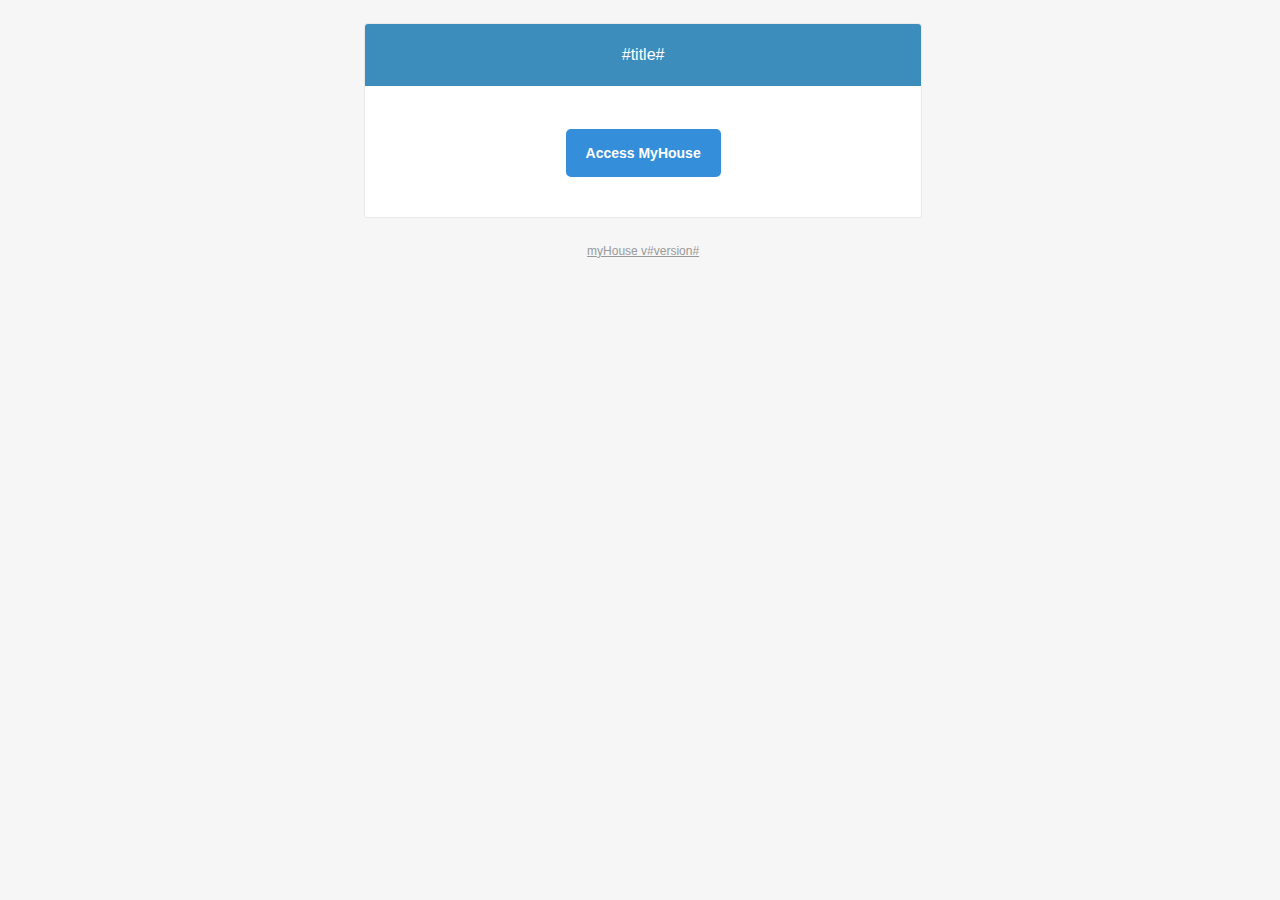
<file: template_email.html>
<!DOCTYPE html PUBLIC "-//W3C//DTD XHTML 1.0 Transitional//EN" "http://www.w3.org/TR/xhtml1/DTD/xhtml1-transitional.dtd">
<html xmlns="http://www.w3.org/1999/xhtml" style="font-family: 'Helvetica Neue', Helvetica, Arial, sans-serif; box-sizing: border-box; font-size: 14px; margin: 0;">
<head>
<meta name="viewport" content="width=device-width" />
<meta http-equiv="Content-Type" content="text/html; charset=UTF-8" />
<title>myHouse</title>


<style type="text/css">
img {
max-width: 100%;
}
body {
-webkit-font-smoothing: antialiased; -webkit-text-size-adjust: none; width: 100% !important; height: 100%; line-height: 1.6em;
}
body {
background-color: #f6f6f6;
}
@media only screen and (max-width: 640px) {
  body {
    padding: 0 !important;
  }
  h1 {
    font-weight: 800 !important; margin: 20px 0 5px !important;
  }
  h2 {
    font-weight: 800 !important; margin: 20px 0 5px !important;
  }
  h3 {
    font-weight: 800 !important; margin: 20px 0 5px !important;
  }
  h4 {
    font-weight: 800 !important; margin: 20px 0 5px !important;
  }
  h1 {
    font-size: 22px !important;
  }
  h2 {
    font-size: 18px !important;
  }
  h3 {
    font-size: 16px !important;
  }
  .container {
    padding: 0 !important; width: 100% !important;
  }
  .content {
    padding: 0 !important;
  }
  .content-wrap {
    padding: 10px !important;
  }
  .invoice {
    width: 100% !important;
  }
}
</style>
</head>

<body itemscope itemtype="http://schema.org/EmailMessage" style="font-family: 'Helvetica Neue',Helvetica,Arial,sans-serif; box-sizing: border-box; font-size: 14px; -webkit-font-smoothing: antialiased; -webkit-text-size-adjust: none; width: 100% !important; height: 100%; line-height: 1.6em; background-color: #f6f6f6; margin: 0;" bgcolor="#f6f6f6">

<table class="body-wrap" style="font-family: 'Helvetica Neue',Helvetica,Arial,sans-serif; box-sizing: border-box; font-size: 14px; width: 100%; background-color: #f6f6f6; margin: 0;" bgcolor="#f6f6f6"><tr style="font-family: 'Helvetica Neue',Helvetica,Arial,sans-serif; box-sizing: border-box; font-size: 14px; margin: 0;"><td style="font-family: 'Helvetica Neue',Helvetica,Arial,sans-serif; box-sizing: border-box; font-size: 14px; vertical-align: top; margin: 0;" valign="top"></td>
		<td class="container" width="600" style="font-family: 'Helvetica Neue',Helvetica,Arial,sans-serif; box-sizing: border-box; font-size: 14px; vertical-align: top; display: block !important; max-width: 600px !important; clear: both !important; margin: 0 auto;" valign="top">
			<div class="content" style="font-family: 'Helvetica Neue',Helvetica,Arial,sans-serif; box-sizing: border-box; font-size: 14px; max-width: 600px; display: block; margin: 0 auto; padding: 20px;">
				<table class="main" width="100%" cellpadding="0" cellspacing="0" style="font-family: 'Helvetica Neue',Helvetica,Arial,sans-serif; box-sizing: border-box; font-size: 14px; border-radius: 3px; background-color: #fff; margin: 0; border: 1px solid #e9e9e9;" bgcolor="#fff"><tr style="font-family: 'Helvetica Neue',Helvetica,Arial,sans-serif; box-sizing: border-box; font-size: 14px; margin: 0;"><td class="alert alert-warning" style="font-family: 'Helvetica Neue',Helvetica,Arial,sans-serif; box-sizing: border-box; font-size: 16px; vertical-align: top; color: #fff; font-weight: 500; text-align: center; border-radius: 3px 3px 0 0; background-color: #3c8dbc; margin: 0; padding: 20px;" align="center" bgcolor="#3c8dbc" valign="top">
							#title#
						</td>
					</tr><tr style="font-family: 'Helvetica Neue',Helvetica,Arial,sans-serif; box-sizing: border-box; font-size: 14px; margin: 0;"><td class="content-wrap" style="font-family: 'Helvetica Neue',Helvetica,Arial,sans-serif; box-sizing: border-box; font-size: 14px; vertical-align: top; margin: 0; padding: 20px;" valign="top">
							<table width="100%" cellpadding="0" cellspacing="0" style="font-family: 'Helvetica Neue',Helvetica,Arial,sans-serif; box-sizing: border-box; font-size: 14px; margin: 0;">
								<!-- widgets -->

								<tr style="font-family: 'Helvetica Neue',Helvetica,Arial,sans-serif; box-sizing: border-box; font-size: 14px; margin: 0;"><td class="content-block" style="font-family: 'Helvetica Neue',Helvetica,Arial,sans-serif; box-sizing: border-box; font-size: 14px; vertical-align: top; margin: 0; padding: 0 0 20px; text-align: center;" valign="top">
								<br>
										<a href="#url#" class="btn-primary" style="font-family: 'Helvetica Neue',Helvetica,Arial,sans-serif; box-sizing: border-box; font-size: 14px; color: #FFF; text-decoration: none; line-height: 2em; font-weight: bold; text-align: center; cursor: pointer; display: inline-block; border-radius: 5px; text-transform: capitalize; background-color: #348eda; margin: 0; border-color: #348eda; border-style: solid; border-width: 10px 20px;">Access MyHouse</a>
									</td>
								</table></td>
					</tr></table><div class="footer" style="font-family: 'Helvetica Neue',Helvetica,Arial,sans-serif; box-sizing: border-box; font-size: 14px; width: 100%; clear: both; color: #999; margin: 0; padding: 20px;">
					<table width="100%" style="font-family: 'Helvetica Neue',Helvetica,Arial,sans-serif; box-sizing: border-box; font-size: 14px; margin: 0;"><tr style="font-family: 'Helvetica Neue',Helvetica,Arial,sans-serif; box-sizing: border-box; font-size: 14px; margin: 0;"><td class="aligncenter content-block" style="font-family: 'Helvetica Neue',Helvetica,Arial,sans-serif; box-sizing: border-box; font-size: 12px; vertical-align: top; color: #999; text-align: center; margin: 0; padding: 0 0 20px;" align="center" valign="top"><a href="#url#" style="font-family: 'Helvetica Neue',Helvetica,Arial,sans-serif; box-sizing: border-box; font-size: 12px; color: #999; text-decoration: underline; margin: 0;">myHouse v#version#</a></td>
						</tr></table></div></div>
		</td>
	</tr></table></body>
</html>
</file>
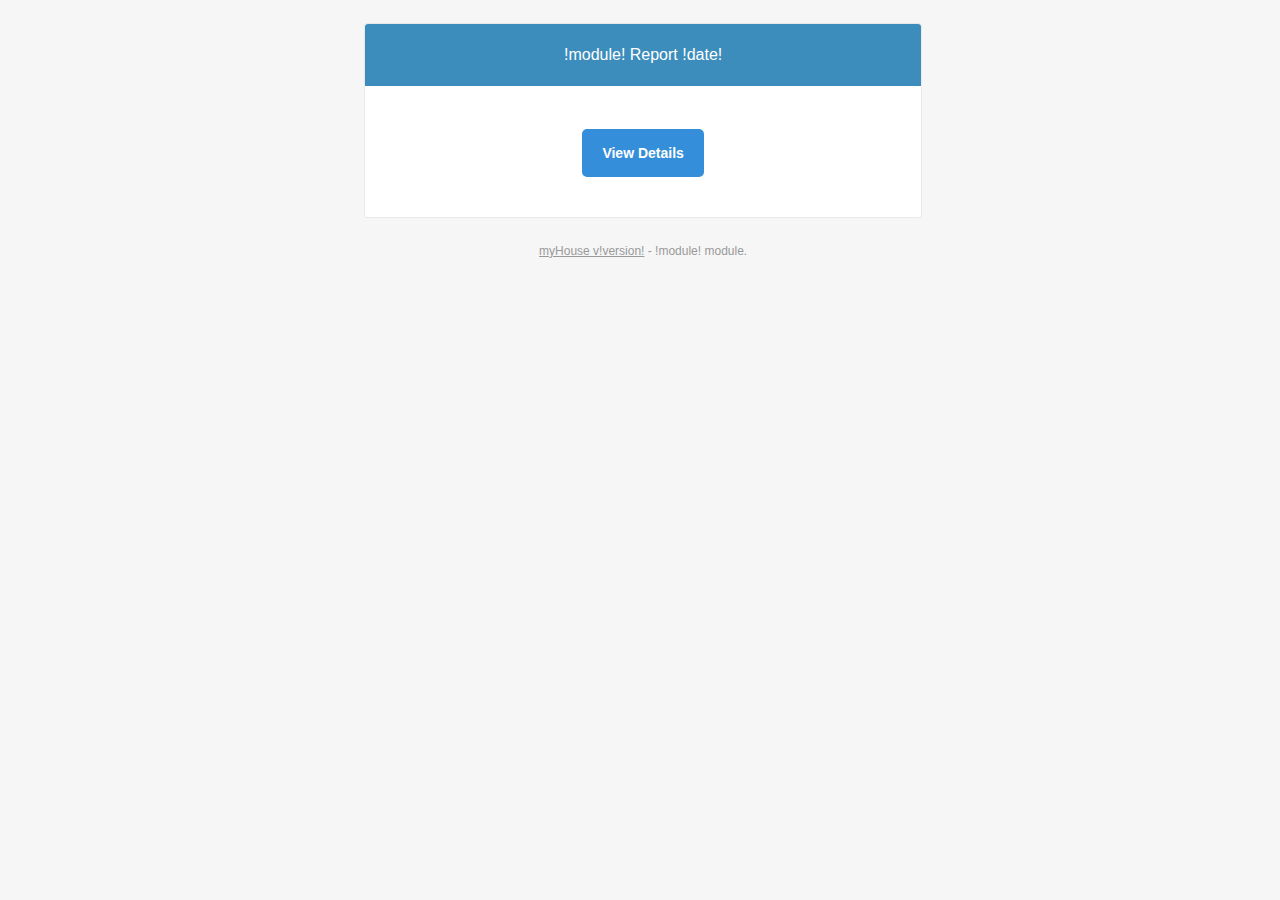
<file: bin/email_template.html>
<!DOCTYPE html PUBLIC "-//W3C//DTD XHTML 1.0 Transitional//EN" "http://www.w3.org/TR/xhtml1/DTD/xhtml1-transitional.dtd">
<html xmlns="http://www.w3.org/1999/xhtml" style="font-family: 'Helvetica Neue', Helvetica, Arial, sans-serif; box-sizing: border-box; font-size: 14px; margin: 0;">
<head>
<meta name="viewport" content="width=device-width" />
<meta http-equiv="Content-Type" content="text/html; charset=UTF-8" />
<title>!module! Report</title>


<style type="text/css">
img {
max-width: 100%;
}
body {
-webkit-font-smoothing: antialiased; -webkit-text-size-adjust: none; width: 100% !important; height: 100%; line-height: 1.6em;
}
body {
background-color: #f6f6f6;
}
@media only screen and (max-width: 640px) {
  body {
    padding: 0 !important;
  }
  h1 {
    font-weight: 800 !important; margin: 20px 0 5px !important;
  }
  h2 {
    font-weight: 800 !important; margin: 20px 0 5px !important;
  }
  h3 {
    font-weight: 800 !important; margin: 20px 0 5px !important;
  }
  h4 {
    font-weight: 800 !important; margin: 20px 0 5px !important;
  }
  h1 {
    font-size: 22px !important;
  }
  h2 {
    font-size: 18px !important;
  }
  h3 {
    font-size: 16px !important;
  }
  .container {
    padding: 0 !important; width: 100% !important;
  }
  .content {
    padding: 0 !important;
  }
  .content-wrap {
    padding: 10px !important;
  }
  .invoice {
    width: 100% !important;
  }
}
</style>
</head>

<body itemscope itemtype="http://schema.org/EmailMessage" style="font-family: 'Helvetica Neue',Helvetica,Arial,sans-serif; box-sizing: border-box; font-size: 14px; -webkit-font-smoothing: antialiased; -webkit-text-size-adjust: none; width: 100% !important; height: 100%; line-height: 1.6em; background-color: #f6f6f6; margin: 0;" bgcolor="#f6f6f6">

<table class="body-wrap" style="font-family: 'Helvetica Neue',Helvetica,Arial,sans-serif; box-sizing: border-box; font-size: 14px; width: 100%; background-color: #f6f6f6; margin: 0;" bgcolor="#f6f6f6"><tr style="font-family: 'Helvetica Neue',Helvetica,Arial,sans-serif; box-sizing: border-box; font-size: 14px; margin: 0;"><td style="font-family: 'Helvetica Neue',Helvetica,Arial,sans-serif; box-sizing: border-box; font-size: 14px; vertical-align: top; margin: 0;" valign="top"></td>
		<td class="container" width="600" style="font-family: 'Helvetica Neue',Helvetica,Arial,sans-serif; box-sizing: border-box; font-size: 14px; vertical-align: top; display: block !important; max-width: 600px !important; clear: both !important; margin: 0 auto;" valign="top">
			<div class="content" style="font-family: 'Helvetica Neue',Helvetica,Arial,sans-serif; box-sizing: border-box; font-size: 14px; max-width: 600px; display: block; margin: 0 auto; padding: 20px;">
				<table class="main" width="100%" cellpadding="0" cellspacing="0" style="font-family: 'Helvetica Neue',Helvetica,Arial,sans-serif; box-sizing: border-box; font-size: 14px; border-radius: 3px; background-color: #fff; margin: 0; border: 1px solid #e9e9e9;" bgcolor="#fff"><tr style="font-family: 'Helvetica Neue',Helvetica,Arial,sans-serif; box-sizing: border-box; font-size: 14px; margin: 0;"><td class="alert alert-warning" style="font-family: 'Helvetica Neue',Helvetica,Arial,sans-serif; box-sizing: border-box; font-size: 16px; vertical-align: top; color: #fff; font-weight: 500; text-align: center; border-radius: 3px 3px 0 0; background-color: #3c8dbc; margin: 0; padding: 20px;" align="center" bgcolor="#3c8dbc" valign="top">
							!module! Report !date!
						</td>
					</tr><tr style="font-family: 'Helvetica Neue',Helvetica,Arial,sans-serif; box-sizing: border-box; font-size: 14px; margin: 0;"><td class="content-wrap" style="font-family: 'Helvetica Neue',Helvetica,Arial,sans-serif; box-sizing: border-box; font-size: 14px; vertical-align: top; margin: 0; padding: 20px;" valign="top">
							<table width="100%" cellpadding="0" cellspacing="0" style="font-family: 'Helvetica Neue',Helvetica,Arial,sans-serif; box-sizing: border-box; font-size: 14px; margin: 0;">
								<!-- widgets -->

								<tr style="font-family: 'Helvetica Neue',Helvetica,Arial,sans-serif; box-sizing: border-box; font-size: 14px; margin: 0;"><td class="content-block" style="font-family: 'Helvetica Neue',Helvetica,Arial,sans-serif; box-sizing: border-box; font-size: 14px; vertical-align: top; margin: 0; padding: 0 0 20px; text-align: center;" valign="top">
								<br>
										<a href="!url!" class="btn-primary" style="font-family: 'Helvetica Neue',Helvetica,Arial,sans-serif; box-sizing: border-box; font-size: 14px; color: #FFF; text-decoration: none; line-height: 2em; font-weight: bold; text-align: center; cursor: pointer; display: inline-block; border-radius: 5px; text-transform: capitalize; background-color: #348eda; margin: 0; border-color: #348eda; border-style: solid; border-width: 10px 20px;">View Details</a>
									</td>
								</table></td>
					</tr></table><div class="footer" style="font-family: 'Helvetica Neue',Helvetica,Arial,sans-serif; box-sizing: border-box; font-size: 14px; width: 100%; clear: both; color: #999; margin: 0; padding: 20px;">
					<table width="100%" style="font-family: 'Helvetica Neue',Helvetica,Arial,sans-serif; box-sizing: border-box; font-size: 14px; margin: 0;"><tr style="font-family: 'Helvetica Neue',Helvetica,Arial,sans-serif; box-sizing: border-box; font-size: 14px; margin: 0;"><td class="aligncenter content-block" style="font-family: 'Helvetica Neue',Helvetica,Arial,sans-serif; box-sizing: border-box; font-size: 12px; vertical-align: top; color: #999; text-align: center; margin: 0; padding: 0 0 20px;" align="center" valign="top"><a href="!url!" style="font-family: 'Helvetica Neue',Helvetica,Arial,sans-serif; box-sizing: border-box; font-size: 12px; color: #999; text-decoration: underline; margin: 0;">myHouse v!version!</a> - !module! module.</td>
						</tr></table></div></div>
		</td>
	</tr></table></body>
</html>
</file>
